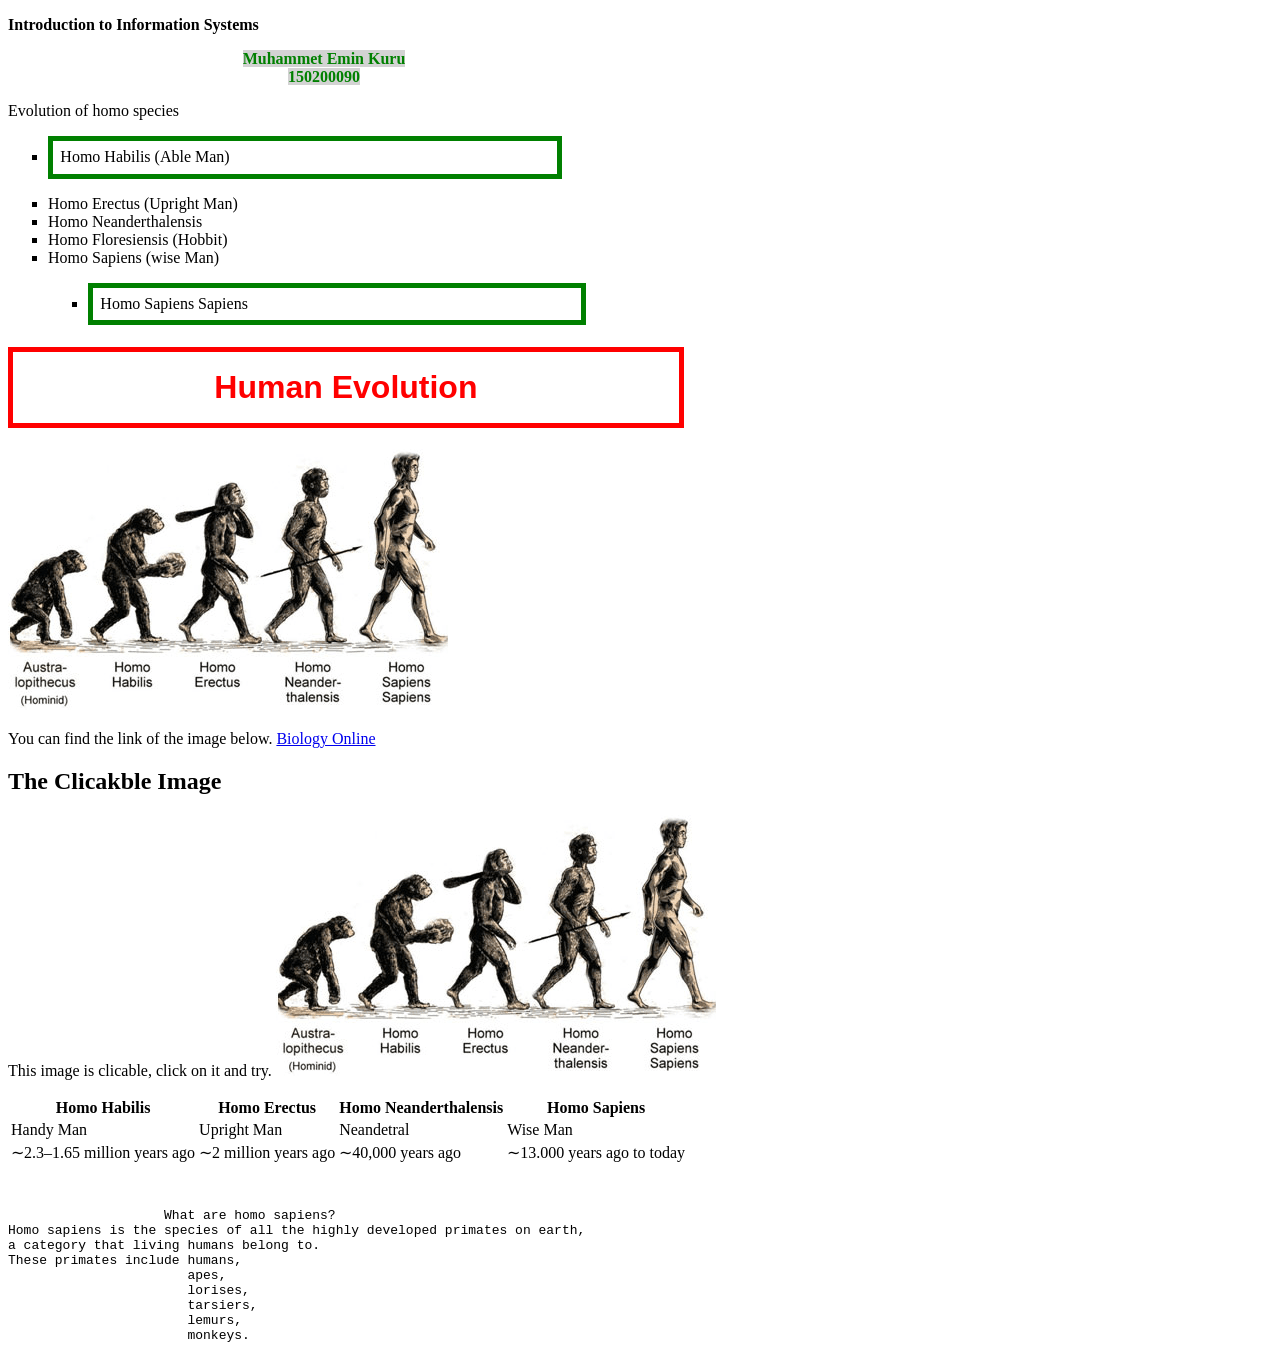
<file: index.html>
<!DOCTYPE html>

<meta charset="utf-8">
<html>

   <head>

	<title> MY WEB PAGE </title>
       <link rel="stylesheet" type="text/css" href="./15_11_2021.css"/>
       
       <!-- This is a comment line -->
       <!--
    <style type="text/css">
        
        h1 {
            font-size: 24pt;
            color: red;
            text-decoration: underline;
            font-family: Tahoma, Helvetica, sans-serif;
            }
        
        em{
            color: green;
            font-style: normal;
            background-color: lightgray;
            font-weight: bold;
        }
       
       </style> -->

   </head>


   <body> 
        
	<p> 
	<strong> Introduction to Information Systems </strong>
	</p>


   <p class = "centered">

	<em>
	Muhammet Emin Kuru
	<br>
	150200090
	</em>
    
   </p>




   <p> Evolution of homo species </p>


	<ul>
	      <li> Homo Habilis (Able Man) </li>
	      <li> Homo Erectus (Upright Man) </li>
	      <li> Homo Neanderthalensis </li>
	      <li> Homo Floresiensis (Hobbit) </li>
	      <li> Homo Sapiens (wise Man) </li>

		 <ul> 
			<li> Homo Sapiens Sapiens </li>
		 </ul> 
		
	</ul>


	<h1> <strong> Human Evolution </strong> </h1>
	<p> <img src="evolution-diagram.png"> </p>

	<p> You can find the link of the image below.

	   <a href="https://www.biologyonline.com/dictionary/homo-sapiens-sapiens"> 
	            Biology Online </a>
	<h2> <strong> The Clicakble Image </strong> </h2>
<p> This image is clicable, click on it and try.

	   <a href="https://www.biologyonline.com/dictionary/homo-sapiens-sapiens"> 
	           <img src="evolution-diagram.png"> </a>

	</p>

    <table> 

		<tr>
			
		<th> Homo Habilis </th>
		<th> Homo Erectus </th>
		<th> Homo Neanderthalensis </th>
		<th> Homo Sapiens </th>

		
			

		</tr>


		<tr>
			<td> Handy Man </td>
			<td> Upright Man </td>
			<td> Neandetral </td>
			<td> Wise Man </td>

		</tr>

		<tr>
			<td> ∼2.3–1.65 million years ago </td>
			<td> ∼2 million years ago </td>
			<td> ∼40,000 years ago </td>
			<td> ∼13.000 years ago to today </td>

		</tr>
 </table>

		<pre>


                    What are homo sapiens?
Homo sapiens is the species of all the highly developed primates on earth,
a category that living humans belong to.
These primates include humans,
                       apes,
       		       lorises,
       	               tarsiers,
                       lemurs,
                       monkeys.

</pre>


   
	

   </body>
</html>
</file>
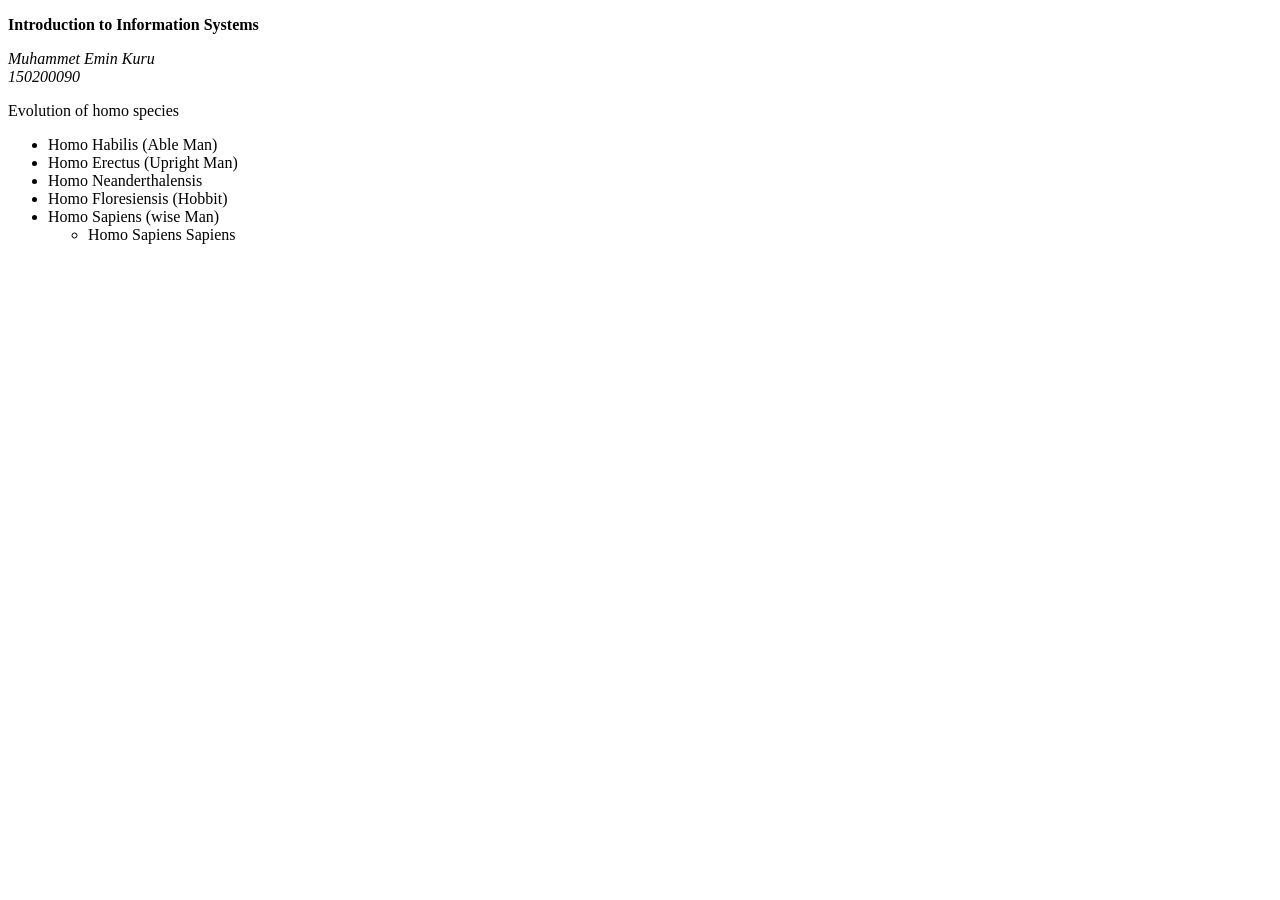
<file: aa.html>
<!DOCTYPE html>

<meta charset="utf-8">
<html>

   <head>

	<title> MY WEB PAGE </title>

   </head>


   <body> 
        
	<p> 
	<strong> Introduction to Information Systems </strong>
	</p>


   <p>

	<em>
	Muhammet Emin Kuru
	<br>
	150200090
	</em>
    
   </p>




   <p> Evolution of homo species </p>


	<ul>
	      <li> Homo Habilis (Able Man) </li>
	      <li> Homo Erectus (Upright Man) </li>
	      <li> Homo Neanderthalensis </li>
	      <li> Homo Floresiensis (Hobbit) </li>
	      <li> Homo Sapiens (wise Man) </li>

		 <ul> 
			<li> Homo Sapiens Sapiens </li>
		 </ul> 
		
	</ul>


	

   </body>
</html>
</file>
<file: 15_11_2021.css>
h1 {
            font-size: 24pt;
            color: red;
            text-decoration: none;
            text-align: center;
            font-family: Tahoma, Helvetica, sans-serif;
            border: thick solid red;
            padding: 1ex;
            width: 50%;
    
    
            }
        
        em{
            color: green;
            font-style: normal;
            background-color: lightgray;
            font-weight: bold;
        }


ul {
    list-style-type: square; 
   
   }

a:hover { 
text-decoration: none;
}

li:first-child{
    border: thick solid green;
    margin-bottom: 1em;
    margin-top: 1em;
    padding: 1ex;
    width: 40%;
}

p.centered {
    text-align: center;
    width: 50%;
}
</file>
